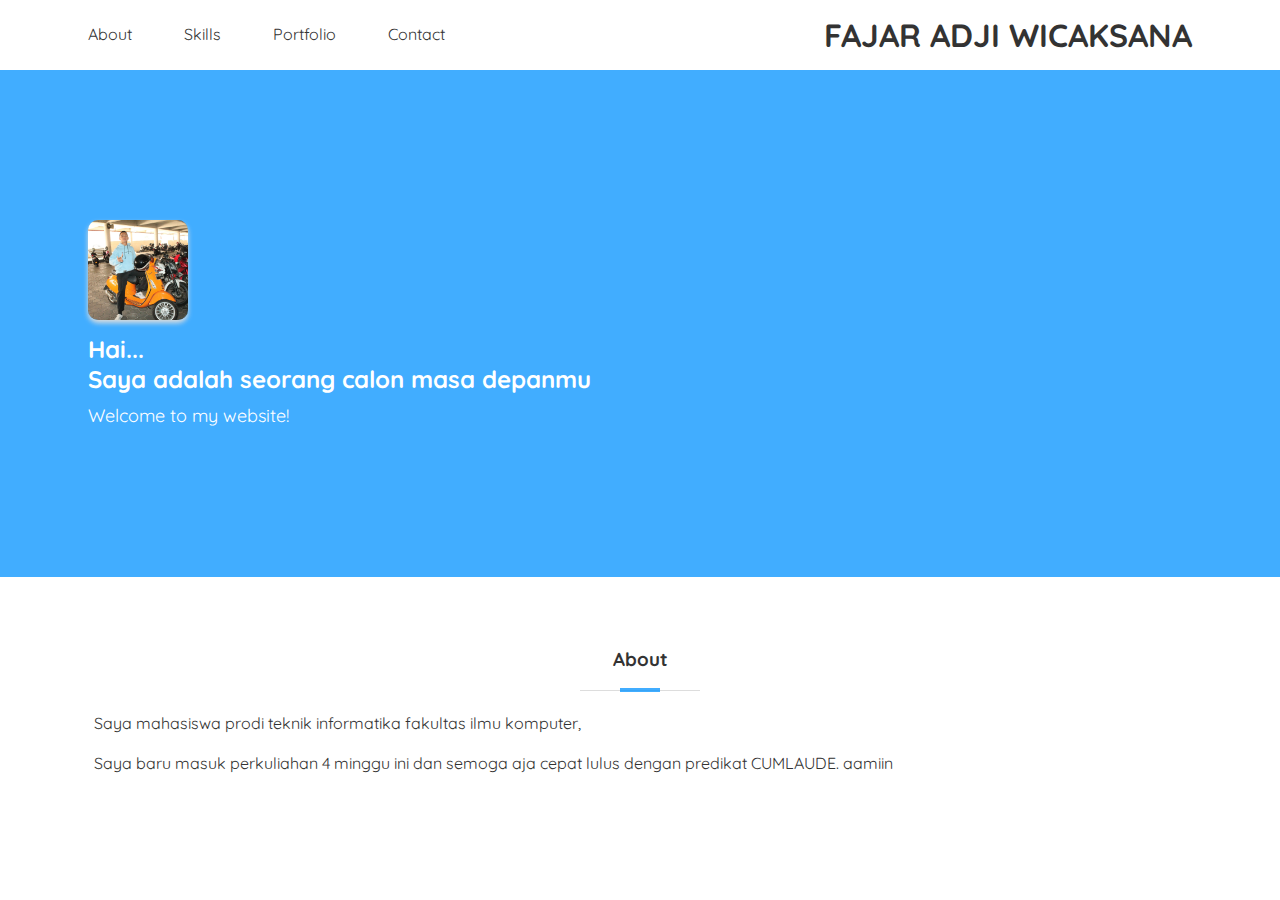
<file: webproject/webku.html>
<!DOCTYPE html>
<html>
	<head>
		<meta charset="utf-8">
		<meta name="viewport" content="width=device-width, initial-scale=1">
		<title>Web Pemrograman</title>
		<link rel="stylesheet" type="text/css" href="css/style.css">
		<link href="https://fonts.googleapis.com/css2?family=Quicksand:wght@500&display=swap" rel="stylesheet">
		<link rel="stylesheet" type="text/css" href="https://cdnjs.cloudflare.com/ajax/libs/font-awesome/5.13.0/css/all.min.css">
	</head>
	<body>
		
		<!-- sidebar -->
		<input type="checkbox" id="check">
		<div class="sidebar">
			<ul>
				<li><a href="#about">About</a></li>
				<li><a href="#skills">Skills</a></li>
				<li><a href="#portfolio">Portfolio</a></li>
				<li><a href="#contact">Contact</a></li>
			</ul>
		</div>

		<!-- bagian header -->
		<header>
			<div class="container">
				<h1><a href="">Fajar Adji Wicaksana</a></h1>
				<ul>
					<li><a href="#about">About</a></li>
					<li><a href="#skills">Skills</a></li>
					<li><a href="#portfolio">Portfolio</a></li>
					<li><a href="#contact">Contact</a></li>
				</ul>

				<!-- menu mobile -->
				<label for="check" class="mobile-menu"><i class="fas fa-bars fa-2x"></i></label>
			</div>
		</header>

		<!-- bagian banner -->
		<section class="banner">
			<div class="container">
				<div class="banner-left">
					<img src="img/IMG.JPG">
					<h2>Hai...<br>
						Saya adalah seorang calon masa depanmu<span class="efek-ngetik"></span></h2>
					<p>Welcome to my website!</p>
				</div>
			</div>
		</section>

		<!-- bagian about -->
		<section id="about">
			<div class="container">
				<h3>About</h3>
				<p class="right"> Saya mahasiswa prodi teknik informatika fakultas ilmu komputer, </p>
				<p class="right"> Saya baru masuk perkuliahan 4 minggu ini dan semoga aja cepat lulus dengan predikat CUMLAUDE. aamiin</p>
			</div>
		</section>
	</body>
</html>
</file>
<file: webproject/css/style.css>
* {
	padding:0;
	margin:0;
	font-family: 'Quicksand', sans-serif;
	color: #333;
}
header {
	height:70px;
}
header h1 {
	display: inline-block;
	float: right;
	padding:15px 24px;
	text-transform: uppercase;
}
header h1 a {
	transition: .0s;
}
header h1 a:hover {
	color: rgba(0, 145, 255, 0.745);
}
header ul {
	float: left;
}
header ul li {
	padding:24px;
	display: inline-block;
}
header ul li a {
	transition: .3s;
}
header ul li a:hover {
	color: rgba(0, 145, 255, 0.745);
}
a {
	text-decoration: none;
}
.container {
	width:90%;
	margin:0 auto;
}
.container::after {
	content: '';
	display: block;
	clear: both;
}
.mobile-menu {
	float: left;
	display: none;
	padding:18px;
}
.mobile-menu:hover {
	cursor: pointer;
}
#check {
	display: none;
}
.sidebar {
	position: fixed;
	top: 0;
	bottom: 0;
	left: -300px;
	width:300px;
	background-color: rgba(16, 47, 80, .9);
	transition: .3s;
	z-index: 9999;
}
.sidebar ul li a {
	color: #fff;
}
.sidebar ul li {
	padding:24px;
	transition: .3s;
	transition-property: background-color;
}
.sidebar ul li:hover {
	background-color: rgba(0, 145, 255, 0.745);
}
#check:checked ~ .sidebar {
	left: 0;
}
.banner {
	background-color: rgba(0, 145, 255, 0.745);
	padding:150px 0;
}
section {
	padding:50px 0;
}
.banner img {
	width: 100px;
	border-radius: 10px;
	box-shadow: 0 3px 5px #ddd;
	margin-bottom: 10px;
}
.banner h2,
.banner p,
.banner span {
	color: #fff;
}
.banner h2 {
	margin-bottom: 10px;
}
.banner p {
	font-size: 18px;
}
.banner-left {
	padding-left:24px;
}
section h3 {
	padding-bottom: 20px;
	text-align: center;
	margin:20px;
	position: relative;
}
section h3::before {
	content:'';
	display: block;
	position: absolute;
	bottom: 0;
	width:120px;
	height:1px;
	background-color: #ddd;
	left: calc(50% - 60px);
}
section h3::after {
	content:'';
	display: block;
	position: absolute;
	bottom: -1px;
	width:40px;
	height:4px;
	background-color: rgba(0, 145, 255, 0.745);
	left: calc(50% - 20px);
}
#about p {
	text-align: justify;
	text-indent: 30px;
	line-height: 25px;
	margin-bottom: 15px;
}
#skills,
#contact {
	background-color: #f9f9f9;
}
#skills .bar {
	height: 30px;
	background-color: #fff;
	border:1px solid #ddd;
	margin: 5px 0 20px 0;
}
.bar .nilai {
	height:30px;
	background-color: rgba(0, 145, 255, 0.745);
	display: inline-block;
	color: #fff;
	text-align: center;
}
.html {
	width:0%;
}
.css {
	width:0%;
}
.js {
	width:0%;
}
.php {
	width:0%;
}
.ps {
	width:0%;
}
.col-4 {
	width:25%;
	box-sizing: border-box;
	padding:5px;
	float: left;
	text-align: center;
	margin-bottom: 15px;
}
.col-4 img {
	width:100%;
}
.col-4 a:hover img {
	transform: scale(1.2);
}
.col-3 {
	width:33.33%;
	box-sizing: border-box;
	float: left;
	text-align: center;
	padding:50px 10px;
}
.col-3 h4 {
	padding-bottom: 10px;
	border-bottom: 1px solid #ddd;
	margin-bottom: 15px;
}
footer {
	background-color: rgba(0, 145, 255, 0.745);
	padding:50px;
	text-align: center;
}
footer small {
	color: #fff;
}
html {
	scroll-behavior: smooth;
}

@media (max-width: 768px){
	.mobile-menu {
		display: block;
	}
	header ul {
		display: none;
	}
	.col-4 {
		width:50%;
	}
	.col-3 {
		width:100%;
	}
}
</file>
